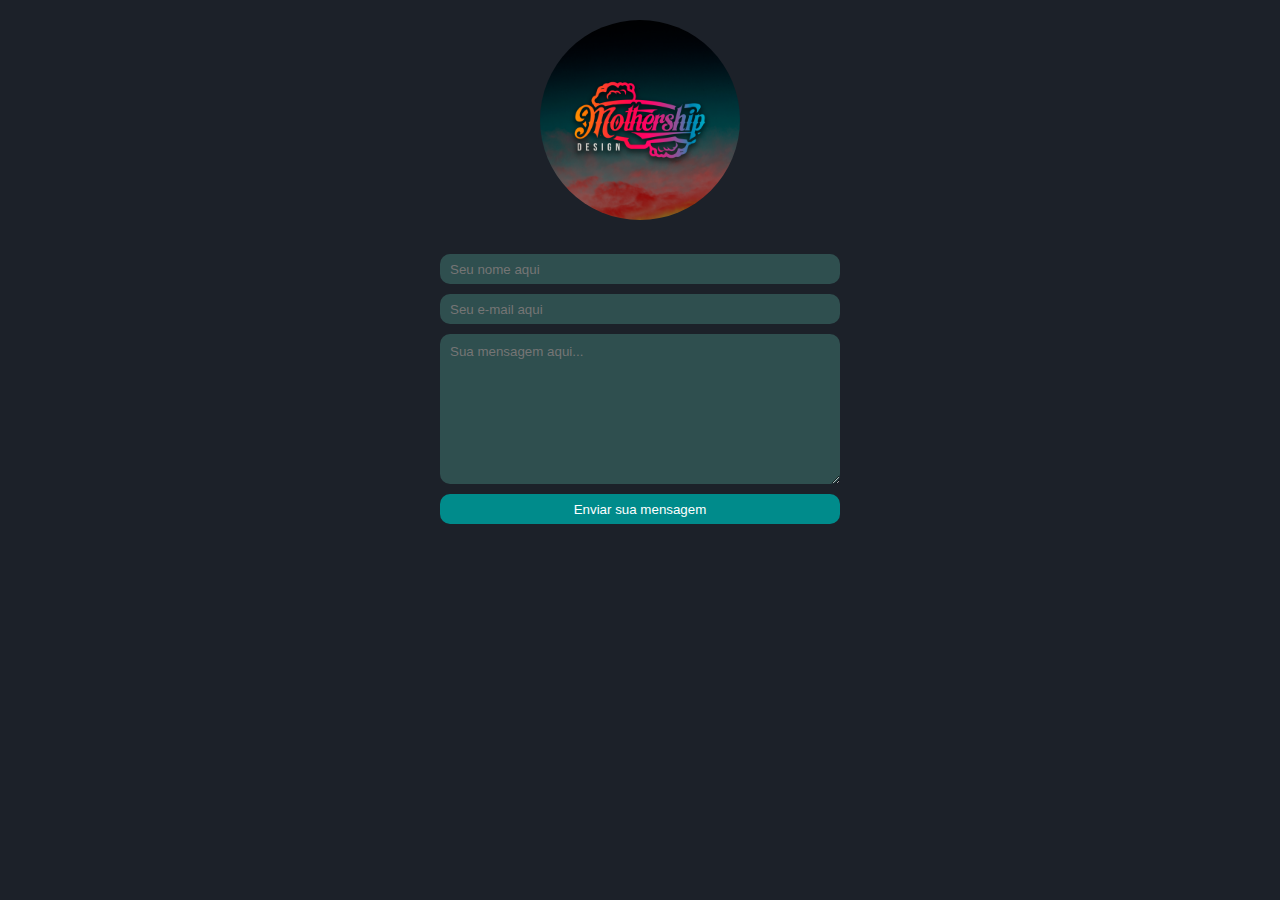
<file: formulário responsivo/index.html>
<!DOCTYPE html>
<html lang="pt-br">
  <head>
    <meta charset="UTF-8" />
    <meta http-equiv="X-UA-Compatible" content="IE=edge" />
    <meta name="viewport" content="width=device-width, initial-scale=1.0" />
    <link rel="stylesheet" href="style.css" />
    <title>Mothership | Formulário</title>
    <link rel="icon" type="image/x-icon" href="LOGO 2021.png" />
  </head>
  <body>
    <div class="form">
      <img src="LOGO 2021.png" alt="" />
      <input type="text" name="nome" placeholder="Seu nome aqui" />
      <input type="email" name="nome" placeholder="Seu e-mail aqui" />
      <textarea
        name=""
        id=""
        cols="30"
        rows="10"
        placeholder="Sua mensagem aqui..."
      ></textarea>
      <input type="submit" value="Enviar sua mensagem" />
    </div>
    <!--formulario-->
  </body>
</html>
</file>
<file: formulário responsivo/style.css>
* {
  margin: 0;
  padding: 0;
  box-sizing: border-box;
  font-family: 'Lato', sans-serif;
}

body {
  background-color: rgb(28, 33, 41);
}
.form {
  vertical-align: middle;
  justify-content: center;
  align-items: center;
  height: fit-content;
  text-align: center;
  padding: 20px;
}
.form img {
  min-width: 200px;
  max-width: 15vw;
  border-radius: 100%;
  margin-bottom: 20px;
}

.form input[type='text'],
.form input[type='email'] {
  padding: 10px;
  border-radius: 10px;
  display: block;
  margin: 10px auto;
  width: 100%;
  height: 30px;
  border: none;
  max-width: 400px;
  background-color: darkslategrey;
  color: white;
}

.form textarea {
  color: white;
  padding: 10px;
  border-radius: 10px;
  display: block;
  margin: 10px auto;
  width: 100%;
  height: 30px;
  border: none;
  max-width: 400px;
  resize: vertical;
  height: 150px;
  min-height: 100px;
  max-height: 200px;
  background-color: darkslategrey;
}

.form input[type='submit'] {
  border-radius: 10px;
  display: block;
  margin: 10px auto;
  width: 100%;
  height: 30px;
  max-width: 400px;
  border: none;
  cursor: pointer;
  transition: 0.3s;
  background-color: darkcyan;
  color: white;
}

.form input[type='submit']:hover {
  background-color: cyan;
  color: black;
}
</file>
